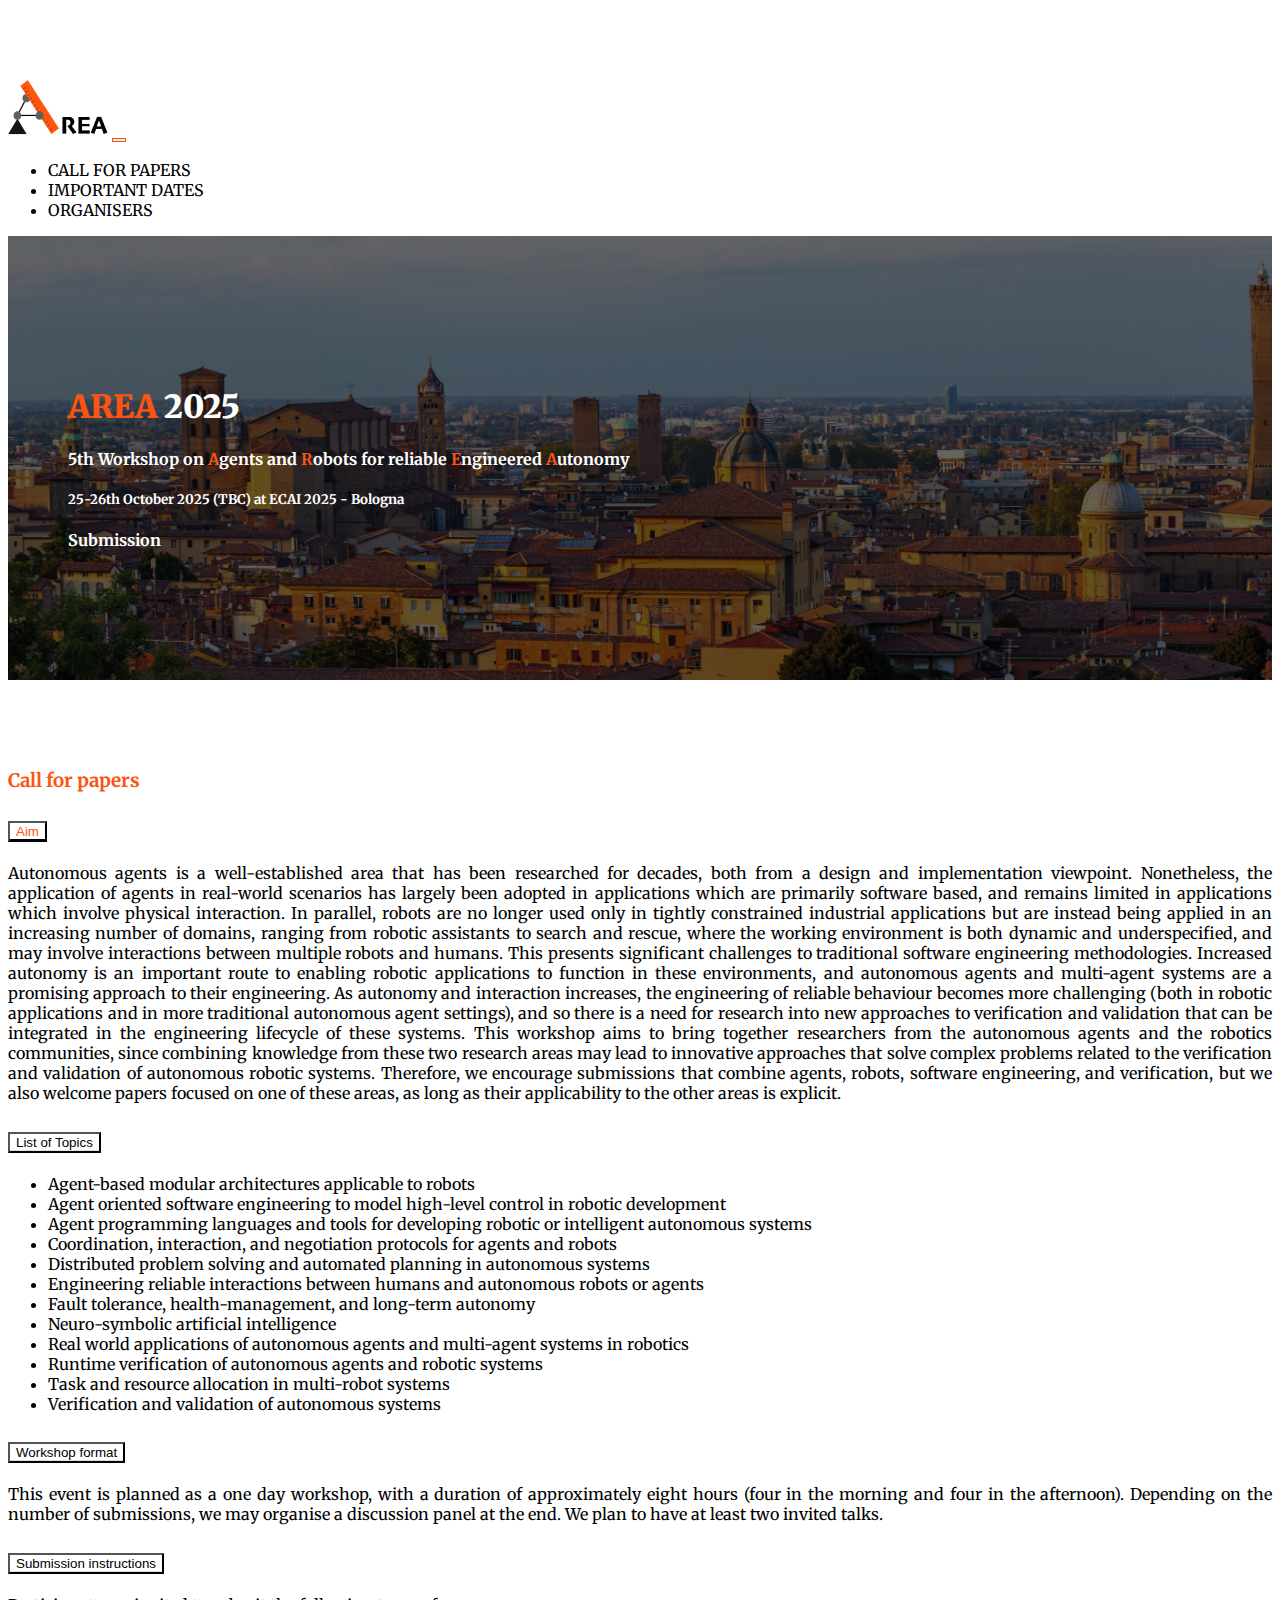
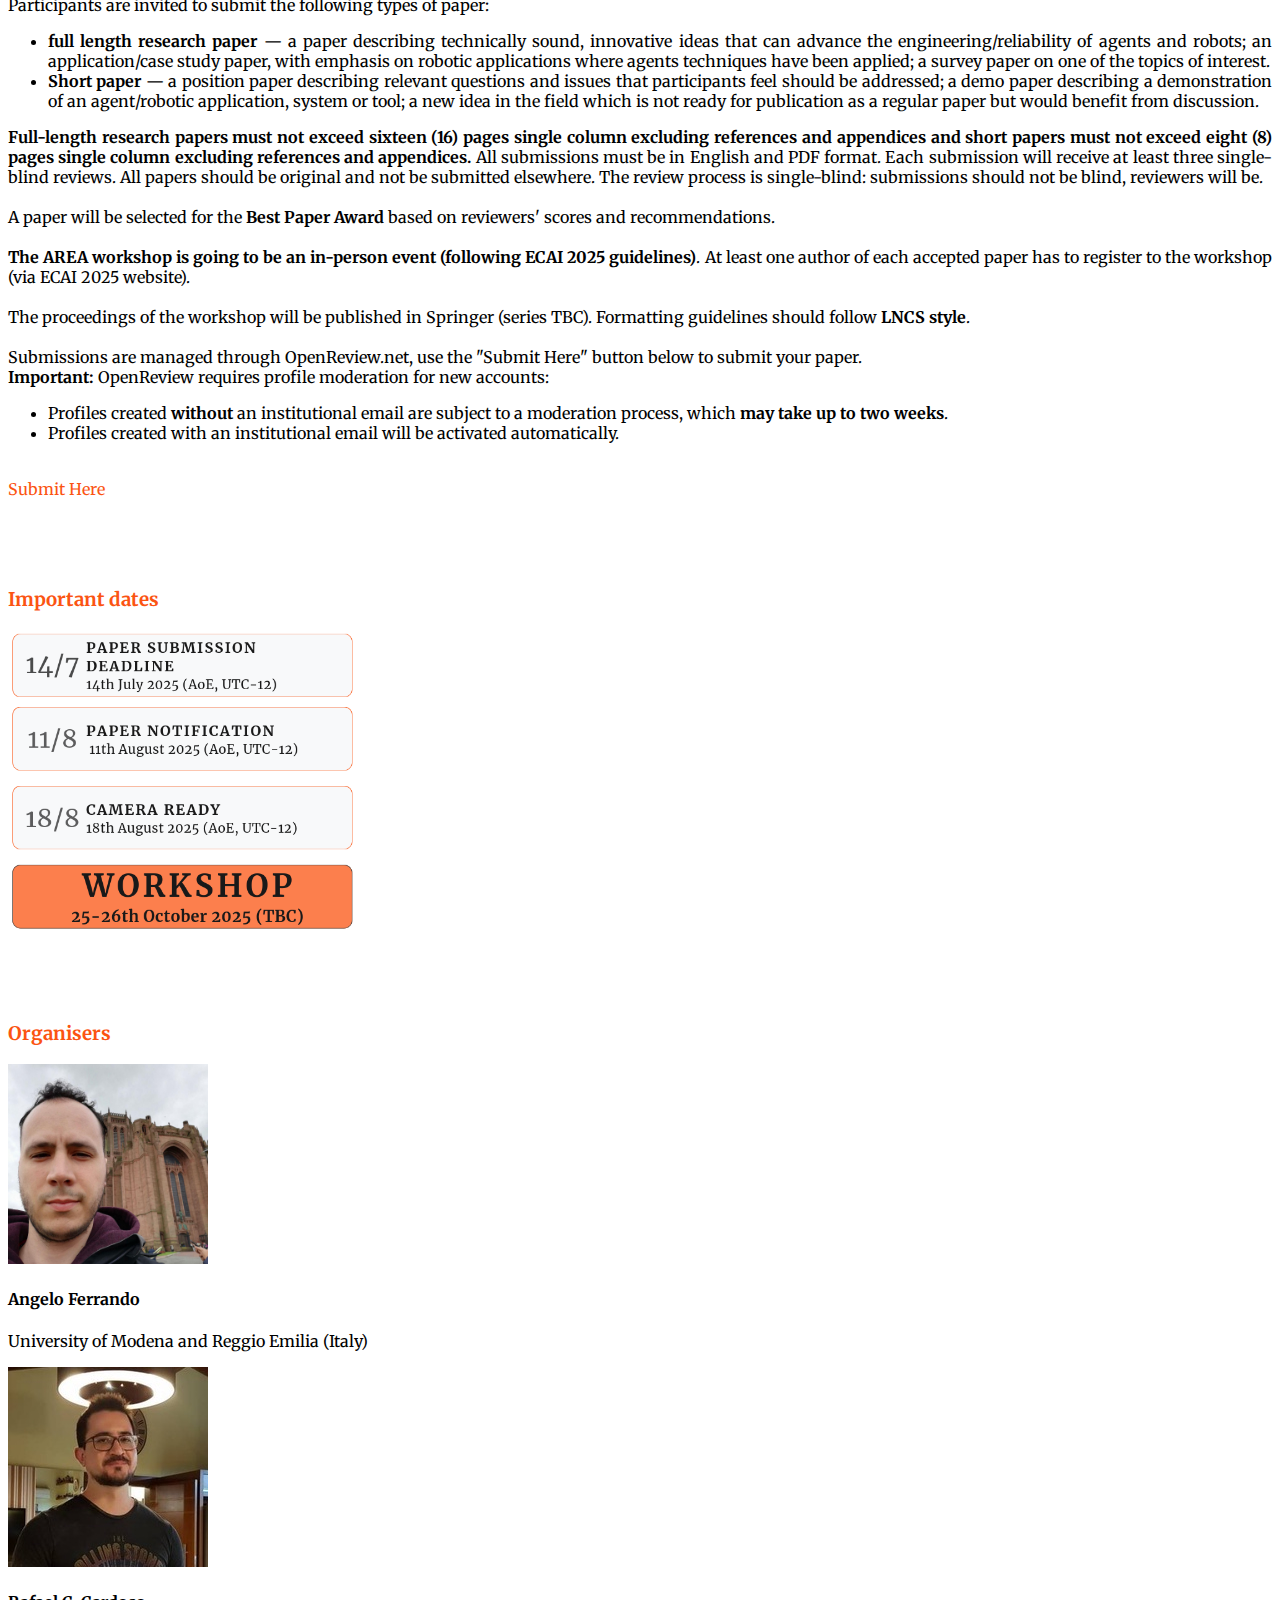
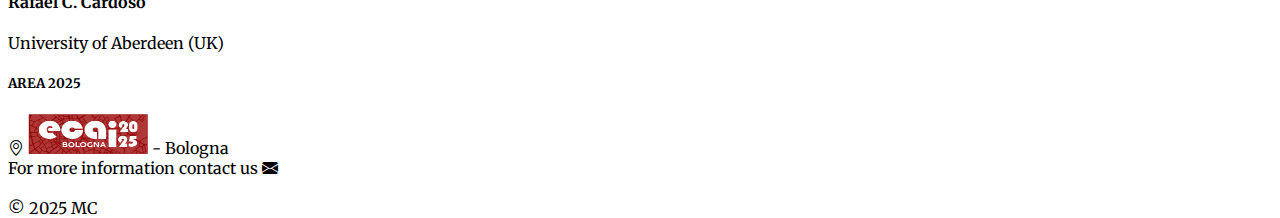
<file: index.html>
<!doctype html>
  <html lang="en">
    <head>
      <!-- Required meta tags -->
      <meta charset="utf-8">
      <meta name="viewport" content="width=device-width, initial-scale=1">

      <!-- Bootstrap CSS -->
      <link href="https://cdn.jsdelivr.net/npm/bootstrap@5.0.0-beta3/dist/css/bootstrap.min.css" rel="stylesheet" integrity="sha384-eOJMYsd53ii+scO/bJGFsiCZc+5NDVN2yr8+0RDqr0Ql0h+rP48ckxlpbzKgwra6" crossorigin="anonymous">
      <link rel="stylesheet" href="css/main.css">
      <link rel="stylesheet" href="https://cdn.jsdelivr.net/npm/bootstrap-icons@1.5.0/font/bootstrap-icons.css">
      <link rel="preconnect" href="https://fonts.googleapis.com">
      <link href="https://fonts.googleapis.com/css2?family=Merriweather:ital,wght@0,300;0,400;0,700;0,900;1,300;1,400;1,700;1,900&display=swap" rel="stylesheet">

      <title>AREA 2025</title>
      <link rel="apple-touch-icon" sizes="57x57" href="./images/favicon/apple-icon-57x57.png">
      <link rel="apple-touch-icon" sizes="60x60" href="./images/favicon/apple-icon-60x60.png">
      <link rel="apple-touch-icon" sizes="72x72" href="./images/favicon/apple-icon-72x72.png">
      <link rel="apple-touch-icon" sizes="76x76" href="./images/favicon/apple-icon-76x76.png">
      <link rel="apple-touch-icon" sizes="114x114" href="./images/favicon/apple-icon-114x114.png">
      <link rel="apple-touch-icon" sizes="120x120" href="./images/favicon/apple-icon-120x120.png">
      <link rel="apple-touch-icon" sizes="144x144" href="./images/favicon/apple-icon-144x144.png">
      <link rel="apple-touch-icon" sizes="152x152" href="./images/favicon/apple-icon-152x152.png">
      <link rel="apple-touch-icon" sizes="180x180" href="./images/favicon/apple-icon-180x180.png">
      <link rel="icon" type="image/png" sizes="192x192"  href="./images/favicon/android-icon-192x192.png">
      <link rel="icon" type="image/png" sizes="32x32" href="./images/favicon/favicon-32x32.png">
      <link rel="icon" type="image/png" sizes="96x96" href="./images/favicon/favicon-96x96.png">
      <link rel="icon" type="image/png" sizes="16x16" href="./images/favicon/favicon-16x16.png">
      <link rel="manifest" href="./images/favicon/manifest.json">
      <meta name="msapplication-TileColor" content="#ffffff">
      <meta name="msapplication-TileImage" content="./images/favicon/ms-icon-144x144.png">
      <meta name="theme-color" content="#ffffff">
    </head>

    <body>
  <!--Navbar-->

      <nav class="navbar fixed-top navbar-expand-lg bg-light">
        <div class="container">
          <a class="navbar-brand"><a href="https://areaworkshop.github.io/AREA2025/"><img src="./images/area_logo.png" alt="AREA" width="100" height="60" class="d-inline-block"></a></a>
          <button class="navbar-toggler" type="button" data-bs-toggle="collapse" data-bs-target="#navbarSupportedContent" aria-controls="navbarSupportedContent" aria-expanded="false" aria-label="Toggle navigation">
            <span class="navbar-toggler-icon"></span>
          </button>
          <div class="collapse navbar-collapse dd" id="navbarSupportedContent">
            <ul class="navbar-nav ms-auto mb-2 mb-lg-0">
              <li class="nav-item">
                <a class="nav-link" href="#call" aria-disabled="true">CALL FOR PAPERS</a>
              </li>
              <!-- <li class="nav-item">
                <a class="nav-link" href="#programme" aria-disabled="true">PROGRAMME</a>
              </li> -->
              <li class="nav-item">
                <a class="nav-link" href="#dates" aria-disabled="true">IMPORTANT DATES</a>
              </li>
              <!-- <li class="nav-item">
                <a class="nav-link" href="#speakers" aria-disabled="true">INVITED SPEAKERS</a>
              </li> -->
              <li class="nav-item">
                <a class="nav-link" href="#org" aria-disabled="true">ORGANISERS</a>
              </li>
            </ul>
          </div>
      </div>
    </div>
    </div>
  </nav>


  <!--Jumbotron-->
  <div class="jumbotron bg-light text-md-center">
    <h1 class="display-4"><b><span style="color:#fb5412">AREA</span> 2025</b></h1>
    <h4>5th Workshop on <span style="color:#fb5412">A</span>gents and <span style="color:#fb5412">R</span>obots for reliable <span style="color:#fb5412">E</span>ngineered <span style="color:#fb5412">A</span>utonomy</h4>
    <h5>25-26th October 2025 (TBC) at <a href="https://ecai2025.org/">ECAI</a> 2025 - Bologna</h5>
    
    <a class="btn text-center" href="https://openreview.net/group?id=eurai.org/ECAI/2025/Workshop/AREA" role="button"><strong>Submission</strong></a>
   
    <!-- <a href="https://link.springer.com/book/10.1007/978-3-031-73180-8"><img src="./images/ccis.jpg" alt="CCIS proceedings" width="132" height="200" class="d-inline-block"></a></a> -->
  </div>



 <!--Start container-->
    <div class="container mt-3">

        <section id="call">
          <h3 class="text-center">Call for papers</h3>
            <div class="accordion" id="accordionPanelsStayOpenExample">
            <div class="accordion-item">
              <h2 class="accordion-header" id="panelsStayOpen-headingOne">
                <button class="accordion-button" type="button" data-bs-toggle="collapse" data-bs-target="#panelsStayOpen-collapseOne" aria-expanded="true" aria-controls="panelsStayOpen-collapseOne">Aim</button>
              </h2>
                <div id="panelsStayOpen-collapseOne" class="accordion-collapse collapse show" aria-labelledby="panelsStayOpen-headingOne">
                  <div class="accordion-body">
                Autonomous agents is a well-established area that has been researched for decades, both from a design and implementation viewpoint. Nonetheless, the application of agents in real-world scenarios has largely been adopted in applications which are primarily software based, and remains limited in applications which involve physical interaction. In parallel, robots are no longer used only in tightly constrained industrial applications but are instead being applied in an increasing number of domains, ranging from robotic assistants to search and rescue, where the working environment is both dynamic and underspecified, and may involve interactions between multiple robots and humans.
                This presents significant challenges to traditional software engineering methodologies. Increased autonomy is an important route to enabling robotic applications to function in these environments, and autonomous agents and multi-agent systems are a promising approach to their engineering. As autonomy and interaction increases, the engineering of reliable behaviour becomes more challenging (both in robotic applications and in more traditional autonomous agent settings), and so there is a need for research into new approaches to verification and validation that can be integrated in the engineering lifecycle of these systems.
                This workshop aims to bring together researchers from the autonomous agents and the robotics communities, since combining knowledge from these two research areas may lead to innovative approaches that solve complex problems related to the verification and validation of autonomous robotic systems. Therefore, we encourage submissions that combine agents, robots, software engineering, and verification, but we also welcome papers focused on one of these areas, as long as their applicability to the other areas is explicit.
                  </div>
                </div>
            </div>
            <div class="accordion-item">
              <h2 class="accordion-header" id="panelsStayOpen-headingTwo">
                <button class="accordion-button collapsed" type="button" data-bs-toggle="collapse" data-bs-target="#panelsStayOpen-collapseTwo" aria-expanded="false" aria-controls="panelsStayOpen-collapseTwo">List of Topics</button>
              </h2>
                <div id="panelsStayOpen-collapseTwo" class="accordion-collapse collapse" aria-labelledby="panelsStayOpen-headingTwo">
                  <div class="accordion-body">
                    <ul class="list-group list-group-flush">
                      <li class="list-group-item">Agent-based modular architectures applicable to robots</li>
                      <li class="list-group-item">Agent oriented software engineering to model high-level control in robotic development</li>
                      <li class="list-group-item">Agent programming languages and tools for developing robotic or intelligent autonomous systems</li>
                      <li class="list-group-item">Coordination, interaction, and negotiation protocols for agents and robots</li>
                      <li class="list-group-item">Distributed problem solving and automated planning in autonomous systems</li>
                      <li class="list-group-item">Engineering reliable interactions between humans and autonomous robots or agents</li>
                      <li class="list-group-item">Fault tolerance, health-management, and long-term autonomy</li>
                      <li class="list-group-item">Neuro-symbolic artificial intelligence</li>
                      <li class="list-group-item">Real world applications of autonomous agents and multi-agent systems in robotics</li>
                      <li class="list-group-item">Runtime verification of autonomous agents and robotic systems</li>
                      <li class="list-group-item">Task and resource allocation in multi-robot systems</li>
                      <li class="list-group-item">Verification and validation of autonomous systems</li>
                    </ul>
                  </div>
                </div>
              </div>
              <div class="accordion-item">
                <h2 class="accordion-header" id="panelsStayOpen-headingThree">
                  <button class="accordion-button collapsed" type="button" data-bs-toggle="collapse" data-bs-target="#panelsStayOpen-collapseThree" aria-expanded="false" aria-controls="panelsStayOpen-collapseThree">Workshop format</button>
                </h2>
                  <div id="panelsStayOpen-collapseThree" class="accordion-collapse collapse" aria-labelledby="panelsStayOpen-headingThree">
                    <div class="accordion-body">
                    This event is planned as a one day workshop, with a duration of approximately eight hours (four in the morning and four in the afternoon). Depending on the number of submissions, we may organise a discussion panel at the end. We plan to have at least two invited talks.
                    </div>
                  </div>
              </div>
              <div class="accordion-item">
                <h2 class="accordion-header" id="panelsStayOpen-headingFour">
                  <button class="accordion-button collapsed" type="button" data-bs-toggle="collapse" data-bs-target="#panelsStayOpen-collapseFour" aria-expanded="false" aria-controls="panelsStayOpen-collapseFour">Submission instructions</button>
                </h2>
                  <div id="panelsStayOpen-collapseFour" class="accordion-collapse collapse" aria-labelledby="panelsStayOpen-headingFour">
                    <div class="accordion-body">
                    Participants are invited to submit the following types of paper:
                      <ul>
                        <li><strong>full length research paper</strong> — a paper describing technically sound, innovative ideas that can advance the engineering/reliability of agents and robots; an application/case study paper, with emphasis on robotic applications where agents techniques have been applied; a survey paper on one of the topics of interest.</li>
                        <li><strong>Short paper</strong> — a position paper describing relevant questions and issues that participants feel should be addressed; a demo paper describing a demonstration of an agent/robotic application, system or tool; a new idea in the field which is not ready for publication as a regular paper but would benefit from discussion.</li>
                        <!-- <li><strong>ECAI 2025 review transfer</strong> — resubmission of papers rejected from the main conference, decision will be made purely on the basis of the reviews written for the main conference and how well the paper aligns with the scope of the workshop. Please submit a PDF as supplementary material containing all of the ECAI 2025 reviews associated with your paper. The initial submission can be in ECAI's format or Springer LNCS format. However, the camera-ready version to be submitted later on will have to be in LNCS format for it to be published.</li> -->
                      </ul>
                      <strong>Full-length research papers must not exceed sixteen (16) pages single column excluding references and appendices and short papers must not exceed eight (8) pages single column excluding references and appendices.</strong> All submissions must be in English and PDF format. Each submission will receive at least three single-blind reviews. All papers should be original and not be submitted elsewhere. The review process is single-blind: submissions should not be blind, reviewers will be.
                      <br>
                      <br>
                      A paper will be selected for the <strong>Best Paper Award</strong> based on reviewers' scores and recommendations.
                      <br>
                      <br>
                      <strong>The AREA workshop is going to be an in-person event (following ECAI 2025 guidelines)</strong>. At least one author of each accepted paper has to register to the workshop (via ECAI 2025 website).
                      <br>
                      <br>
                      The proceedings of the workshop will be published in Springer (series TBC). Formatting guidelines should follow <a href="https://www.springer.com/gp/computer-science/lncs/conference-proceedings-guidelines"><strong>LNCS style</strong></a>.
                      <!-- with <a href="https://www.springer.com/series/7899"><strong>CCIS</strong></a> -->
                      <br>
                      <br>
                      Submissions are managed through <a href="https://openreview.net/">OpenReview.net</a>, use the "Submit Here" button below to submit your paper.
                      <br>
                      <strong>Important:</strong> OpenReview requires profile moderation for new accounts:
                      <ul>
                        <li>Profiles created <strong>without</strong> an institutional email are subject to a moderation process, which <strong>may take up to two weeks</strong>.</li>
                        <li>Profiles created with an institutional email will be activated automatically.</li>
                      </ul>
                      <br>
                      <div class="text-center"> <a class="btn text-center" href="https://openreview.net/group?id=eurai.org/ECAI/2025/Workshop/AREA" role="button">Submit Here</a> </div> 
                    </div>
                  </div>
                </div>
                <!-- <div class="accordion-item">
                  <h2 class="accordion-header" id="panelsStayOpen-headingFive">
                    <button class="accordion-button collapsed" type="button" data-bs-toggle="collapse" data-bs-target="#panelsStayOpen-collapseFive" aria-expanded="false" aria-controls="panelsStayOpen-collapseFive">Committee</button>
                  </h2>
                    <div id="panelsStayOpen-collapseFive" class="accordion-collapse collapse" aria-labelledby="panelsStayOpen-headingFive">
                      <div class="accordion-body">
                        <ul class="list-group list-group-flush">
                          <li class="list-group-item">Matt Luckcuck - University of Nottingham</li>
                          <li class="list-group-item">Bettina Könighofer - Graz University of Technology</li>
                          <li class="list-group-item">Fabio Papacchini - Lancaster University Leipzig</li>
                          <li class="list-group-item">Tobias Ahlbrecht - Department of Informatics, Clausthal University of Technology </li>
                          <li class="list-group-item">Viviana Mascardi - DIBRIS (Department of Informatics, Bioengineering, Robotics and System Engineering), University of Genova</li>
                          <li class="list-group-item">Chunyan Mu - University of Aberdeen</li>
                          <li class="list-group-item">Livia Lestingi - Politecnico di Milano</li>
                          <li class="list-group-item">Marie Farrell - The University of Manchester</li>
                          <li class="list-group-item">Vadim Malvone - Télécom Paris</li>
                          <li class="list-group-item">Stefano Tedeschi - Université de la Vallée d'Aoste </li>
                          <li class="list-group-item">Christian Colombo - University of Malta</li>
                          <li class="list-group-item">Jomi Fred Hubner - Federal University of Santa Catarina</li>
                          <li class="list-group-item">Erez Karpas - Technion</li>
                          <li class="list-group-item">Pedro Ribeiro - University of York  </li>
                          <li class="list-group-item">Gleifer Alves - UTFPR (Universidade Tecnológica Federal do Paraná), Campus Ponta Grossa</li>
                          <li class="list-group-item">Ana Paula Rocha - LIACC, University of Porto  </li>
                          <li class="list-group-item">Mehrnoosh Askarpour - McMaster University/GM Canada</li>
                          <li class="list-group-item">Babak Esfandiari - Carleton University</li>
                          <li class="list-group-item">Louise  Dennis - University of Manchester</li>
                          <li class="list-group-item">Eva Onaindia - Universitat Politècnica de València</li>
                          <li class="list-group-item">Claudio Menghi - University of Bergamo</li>
                          <li class="list-group-item">Charles Lesire - ONERA</li>
                          <li class="list-group-item">Daniela  Briola - University of Milano Bicocca </li>
                          <li class="list-group-item">Christos  Tsigkanos - University of Athens</li>
                          <li class="list-group-item">Francesco Belardinelli - Imperial College London</li>
                          <li class="list-group-item">Stefania Monica - Università degli Studi di Modena e Reggio Emilia</li>
                          <li class="list-group-item">Matteo Rossi - Politecnico di Milano</li>
                          <li class="list-group-item">Ian Gray - University of York</li>
                          <li class="list-group-item">Rafael H. Bordini - PUCRS</li>
                        </ul>
                      </div>
                    </div>
                </div> -->
              </div>
        </section>

        <!-- <section id="programme">
          <h3 class="text-center">Programme</h3>
          <table>
            <tr class="bg-light">
                <th>Time</th>
                <th>Activity</th>
            </tr>
            <tr>
                <td>09:00 - 09:10</td>
                <td>Opening Remarks</td>
            </tr>
            <tr>
                <td colspan="2" style="background-color: rgb(0, 0, 0, 0.3);"><strong>Session 1: Autonomous Systems and Planning</strong></td>
            </tr>
            <tr>
                <td>09:10 - 09:30</td>
                <td>"Risk-Aware On-the-Fly Solving of Physical Vehicle Routing Problems" by Jáchym Herynek and Stefan Edelkamp</td>
            </tr>
            <tr>
              <td>09:30 - 09:50</td>
              <td>"Planning with Non-Deterministic Actions in Jason" by Josh Blondin and Babak Esfandiari</td>
            </tr>
            <tr>
              <td>09:50 - 10:10</td>
              <td>"Attentive A* for Visual Cue based Path Planning in Complex Environments" by Abhay Kumar, Kunal Verma, Armaan Garg, and Shashi Shekhar Jha</td>
            </tr>
            <tr>
              <td>10:10 - 10:30</td>
              <td>"Reason Logically, Move Continuously" by Andrea Gatti</td>
            </tr>
            <tr>
              <td colspan="2" class="bg-light"><strong>Break</strong></td>
            </tr> 
            <tr>
                <td>10:30 - 11:00</td>
                <td>Coffee Break</td>
            </tr>
            <tr>
              <td colspan="2" style="background-color: rgb(251, 84, 18, 0.5);"><strong>Invited Talk</strong></td>
            </tr>
            <tr>
              <td>11:00 - 12:00</td>
              <td>
                Eva Onaindia - AI Planning for Behavior Inference in Hybrid Systems
                <p style="text-align: justify"><i>Abstract</i>: A Hybrid system (HS) exhibits both continuous and discrete behaviors, and it is an essential tool for modeling complex real-world processes, such as those in robotics, automotive systems, and aerospace engineering. Continuous dynamics are typically governed by equations describing the evolution of the system state over time, and discrete dynamics are characterized by abrupt transitions between modes of operation, often representing control decisions or the logic of an automated system. A hybrid trajectory is a sequence of transitions that describes a particular execution of an HS over time. A sequence of observations collected from an HS, such as sensor readings of the system variables, reflect the behavior of the system. By generating a hybrid trajectory that matches a given sequence of observations, we can trace the operations of the system, identify the underlying factors leading to the observed behavior, and verify that our understanding of the system matches its operations. In this talk, we will discover the power of AI planning technology to diagnose, understand and verify the behavior of an HS and compare its performance with model-checking tools for safety validation in hybrid systems.</p>
              </td>
            </tr>
            <tr>
              <td colspan="2" style="background-color: rgb(0, 0, 0, 0.3);"><strong>Session 2: Agent-based Systems and Robotics</strong></td>
            </tr>
            <tr>
              <td>12:00 - 12:20</td>
              <td>"Agents as a Design Paradigm for Robotic Systems Leveraging ROS and Gazebo" by Valeria Seidita and Antonio Chella</td>
            </tr>  
            <tr>
              <td colspan="2" class="bg-light"><strong>Break</strong></td>
            </tr>          
            <tr>
                <td>12:30 - 14:00</td>
                <td>Lunch Break</td>
            </tr>
            <tr>
              <td colspan="2" style="background-color: rgb(251, 84, 18, 0.5);"><strong>Invited Talk</strong></td>
            </tr>
            <tr>
              <td>14:00 - 15:00</td>
              <td>
                Aniello Murano - Formal Aspect of Strategic Reasoning
                <p style="text-align: justify"><i>Abstract</i>: Strategic reasoning is essential in numerous fields, including game theory, artificial intelligence, economics, and cybersecurity, as it involves devising and analyzing strategies to achieve goals in both competitive and cooperative settings. This talk will explore the formal aspects of strategic reasoning, focusing on the mathematical and logical underpinnings that enable precise and effective strategy formulation. Key model frameworks, such as Alternating-time Temporal Logic (ATL) and Strategy Logic, one of the most powerful logic for strategic reasoning, will be discussed to illustrate their roles in understanding and predicting strategic interactions.</p>
              </td>
            </tr>
            <tr>
              <td colspan="2" style="background-color: rgb(0, 0, 0, 0.3);"><strong>Session 2: Agent-based Systems and Robotics</strong></td>
            </tr>
            <tr>
              <td>15:00 - 15:20</td>
              <td>"Verification-Oriented Specification of Multi-Agent Interaction Patterns" by Alberto Tagliaferro, Livia Lestingi, and Matteo Rossi</td>
            </tr>
            <tr>
              <td colspan="2" class="bg-light"><strong>Break</strong></td>
            </tr> 
            <tr>
              <td>15:30 - 16:00</td>
              <td>Coffee Break</td>
            </tr>
            <tr>
              <td colspan="2" style="background-color: rgb(0, 0, 0, 0.3);"><strong>Session 2: Agent-based Systems and Robotics</strong></td>
            </tr>
            <tr>
              <td>16:00 - 16:20</td>
              <td>"Bid Intercession to Unlock Human Control in Decentralized Consensus-based Multi-Robot Task Allocation Algorithms" by Victor Guillet, Christophe Grand, Charles Lesire, and Gauthier Picard</td>
            </tr>
            <tr>
                <td colspan="2" style="background-color: rgb(0, 0, 0, 0.3);"><strong>Session 3: Human Interaction and Verification</strong></td>
            </tr>
            <tr>
              <td>16:20 - 16:40</td>
              <td>"Evaluation of Human Interaction with Fleets of Automated Vehicles in Dynamic Underground Mining Environments" by Olga Mironenko, Hadi Banaee, and Amy Loutfi</td>
            </tr>
            <tr>
              <td>16:40 - 17:00</td>
              <td>"Signal Sparsity Considerations for Using VAE with Non-Visual Data: case study of proximity sensors on a mobile robot" by Oksana Hagen and Swen Gaudl</td>
            </tr>
            <tr>
              <td>17:00 - 17:20</td>
              <td>"Centralized Stochastic Multi-Agent Pathfinding under Partial Observability" by Guy Shani, Roni Stern, Itay Raveh, and Inon Katz</td>
            </tr>
            <tr>
                <td>17:20 - 17:30</td>
                <td>Closing Remarks</td>
            </tr>
        </table>
        </section> -->

        <section id="dates">
          <h3 class="text-center">Important dates</h3>
            <img class="mx-auto d-block" src="./images/dates.png" width="350" height="300" alt="dates">
        </section>
      </div>

        <!-- <section id="speakers">
          <h3 class="text-center">Invited Speakers</h3>
          <div class="row text-center bg-light">
            <div class="col-lg-6">
              <div class="team-member">
                <img class="mx-auto rounded-circle img-fluid" src="./images/aniellomurano.jpeg" alt="Aniello Murano">
                <h4><a href="https://people.na.infn.it/~murano/">Aniello Murano</a></h4>
                <p class="text-muted">University of Naples Federico II (Italy)</p>
              </div>
            </div>
            <div class="col-lg-6">
              <div class="team-member">
                <img class="mx-auto rounded-circle img-fluid" src="./images/evaonaindia.jpg" alt="Eva Onaindia" />
                <h4><a href="https://www.upv.es/ficha-personal/onaindia">Eva Onaindia</a></h4>
                <p class="text-muted">Universitat Politècnica de València (Spain)</p>
              </div>
            </div>
          </div>
        </section> -->


        <section id="org">
          <h3 class="text-center">Organisers</h3>
          <div class="row text-center">
            <div class="col-lg-6">
              <div class="team-member">
                <img class="mx-auto rounded-circle img-fluid" src="./images/angelo.jpg" alt="Angelo Ferrando">
                <h4><a href="https://angeloferrando.github.io/website/">Angelo Ferrando</a></h4>
                <p class="text-muted">University of Modena and Reggio Emilia (Italy)</p>
              </div>
            </div>
            <div class="col-lg-6">
              <div class="team-member">
              <img class="mx-auto rounded-circle " src="./images/rafael.jpeg" alt="Rafael C. Cardoso">
              <h4><a href="https://rafaelcaue.github.io">Rafael C. Cardoso</a></h4>
              <p class="text-muted">University of Aberdeen (UK)</p>
              </div>
            </div>
          </div>
        </section>

        <div class="footer bg-light">
              <div class="row text-center">
                <div class="col-sm-6 mb-3 mb-sm-0 mt-3">
                  <h5>AREA 2025</h5>
                  <div class="icons">
                    <i class="bi bi-geo-alt"></i> <a href="https://www.ecai2025.eu/"><img src="./images/ecai_logo.png" alt="ECAI" width="120" height="40" class="d-inline-block"></a> - Bologna
                  </div>
                </div>
                <div class="col-sm-6 mt-3">
                  For more information contact us <a href="mailto:area.workshop.info@gmail.com" class="text-decoration-none"><i class="bi bi-envelope-fill"></i></a>
                </div>
                <br>
                <span class=text-center> &copy; 2025 MC</span>
              </div>
            </div>
          </div>
        </div>
      </div>



      <!-- Optional JavaScript; choose one of the two! -->

      <!-- Option 1: Bootstrap Bundle with Popper -->
      <script src="https://cdn.jsdelivr.net/npm/bootstrap@5.0.0-beta3/dist/js/bootstrap.bundle.min.js" integrity="sha384-JEW9xMcG8R+pH31jmWH6WWP0WintQrMb4s7ZOdauHnUtxwoG2vI5DkLtS3qm9Ekf" crossorigin="anonymous"></script>

      <!-- Option 2: Separate Popper and Bootstrap JS -->
      <!--
      <script src="https://cdn.jsdelivr.net/npm/@popperjs/core@2.9.1/dist/umd/popper.min.js" integrity="sha384-SR1sx49pcuLnqZUnnPwx6FCym0wLsk5JZuNx2bPPENzswTNFaQU1RDvt3wT4gWFG" crossorigin="anonymous"></script>
      <script src="https://cdn.jsdelivr.net/npm/bootstrap@5.0.0-beta3/dist/js/bootstrap.min.js" integrity="sha384-j0CNLUeiqtyaRmlzUHCPZ+Gy5fQu0dQ6eZ/xAww941Ai1SxSY+0EQqNXNE6DZiVc" crossorigin="anonymous"></script>
      -->
    </body>
  </html>
</file>
<file: css/main.css>
/* Bootstrap  v5.3.3 [https://getbootstrap.com/]
Copyright 2011-2024 The Bootstrap Authors
Licensed under MIT [https://github.com/twbs/bootstrap/blob/main/LICENSE]
*/

html, body {
	height: 100%;
	font-family: "Merriweather", serif;
	position: relative;
  margin-top: 40px;
}

.jumbotron {
	padding: 130px 60px;
	background: linear-gradient(rgba(0,0,0,.6), rgba(0,0,0,.6)), url('../images/bologna.png') no-repeat center/ cover;
	color: #fff;
}

.jumbotron .btn {
	color: #fff;
	border-color: #fff;
}

hr {
	border: 0.5px solid #fb5412;
}


section {
    padding-top:90px;
    margin-top:-20px;
}


a {color: inherit;
	text-decoration: none;}

a:hover {
	color: #fb5412;
	text-decoration: underline;
}


h3 {
 color: #fb5412;
}

.form-check-input:checked {
background-color: #e90c54;
border-color: #e90c54;
}

.bg-light .navbar-nav .nav-link {
	color: #000 !important;
}

.bg-light .navbar-nav .nav-link:hover {
color: #fb5412 !important;
}

.card {
	border: none;
}

.btn {
	border-color: #fb5412;
	color: #fb5412;
}

.btn:hover {
	border-color: #fb5412;
	color: #fff;
	background-color: #fb5412;
}

.accordion-body {
	text-align: justify;
}

.accordion-button:not(.collapsed) {
    color: #fb5412;
    background-color: #fff;
    box-shadow: inset 0 -1px 0 rgb(0 0 0 / 1);
}

.accordion-button.collapsed {
	color: #000;
	background-color: #fff;
	box-shadow: inset 0 -1px 0 rgb(0 0 0 / 13%);}

	.accordion-button:not(.collapsed)::after {
    background-image: none;
    transform: rotate(-180deg);
}


.img-fluid {
    width: 200px; /* You can set the dimensions to whatever you want */
    height: 200px;
    object-fit: cover;
}

.navbar-toggler {
	border: 1px solid #fb5412;
}

.navbar-toggler-icon {
    background-image:url("data:image/svg+xml;charset=utf8,%3Csvg viewBox='0 0 30 30' xmlns='http://www.w3.org/2000/svg'%3E%3Cpath stroke='rgba(0, 0, 0, 0.5)' stroke-width='2' stroke-linecap='round' stroke-miterlimit='10' d='M4 7h22M4 15h22M4 23h22'/%3E%3C/svg%3E");
	}

	.navbar-toggler:focus {
    box-shadow: none;
}

table {
	width: 100%;
	border-collapse: collapse;
}
th, td {
	border: 1px solid black;
	padding: 8px;
	text-align: left;
}
</file>
